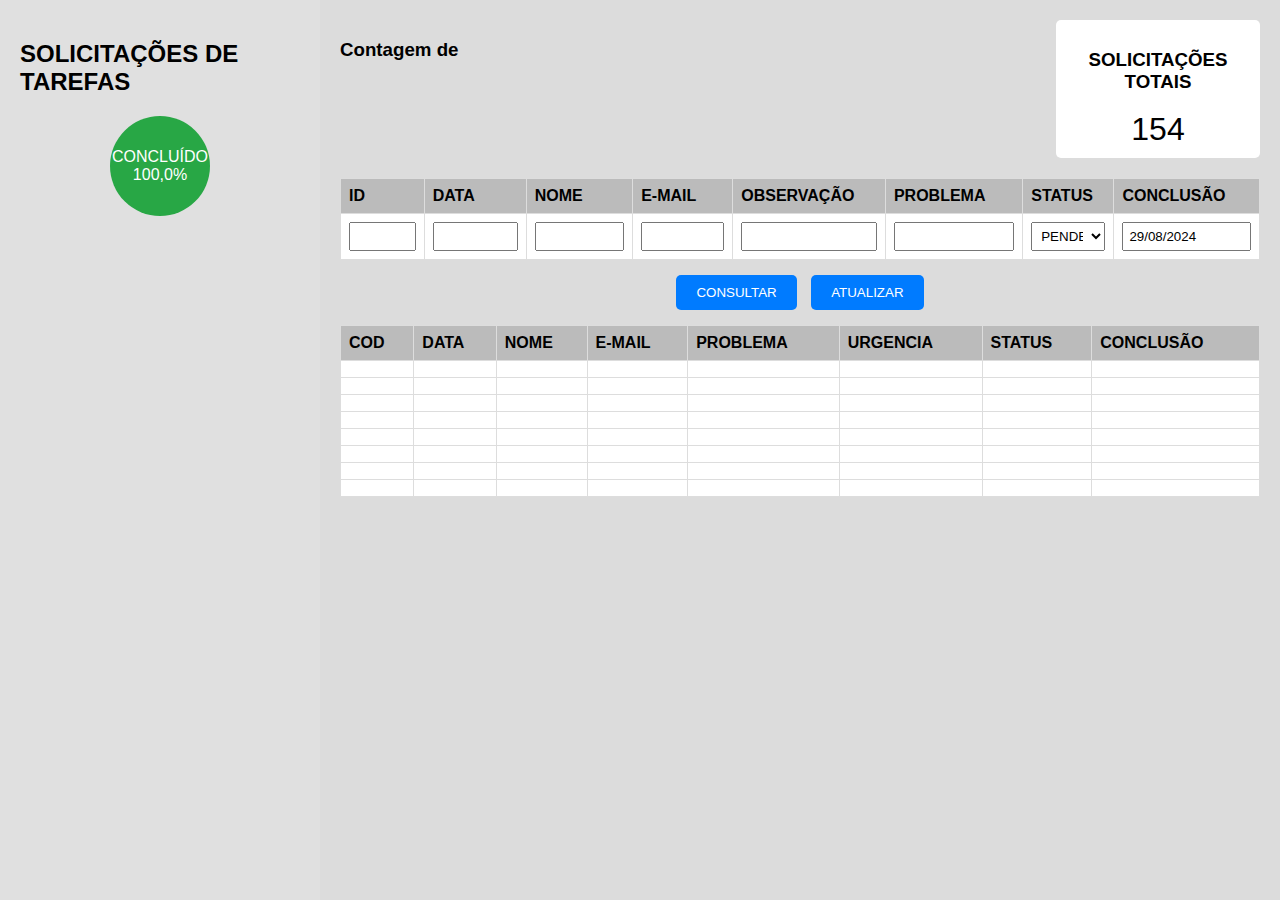
<file: index.html>
<!DOCTYPE html>
<html lang="pt-br">
<head>
    <meta charset="UTF-8">
    <meta name="viewport" content="width=device-width, initial-scale=1.0">
    <title>Painel de Controle</title>
    <link rel="stylesheet" href="CSS/styles.css">
</head>
<body>
    <div class="container">
        <div class="left-panel">
            <div class="task-status">
                <h2>SOLICITAÇÕES DE TAREFAS</h2>
                <div class="status">
                    <div class="circle green">
                        <span>CONCLUÍDO</span>
                        <span>100,0%</span>
                    </div>
                </div>
            </div>
        </div>

        <div class="right-panel">
            <div class="header">
                <div class="chart">
                    <h3>Contagem de</h3>
                    <!-- Gráfico de barras aqui -->
                </div>
                <div class="total-requests">
                    <h3>SOLICITAÇÕES TOTAIS</h3>
                    <div class="total">
                        <span>154</span>
                    </div>
                </div>
            </div>

            <div class="form-section">
                <table class="form-table">
                    <tr>
                        <th>ID</th>
                        <th>DATA</th>
                        <th>NOME</th>
                        <th>E-MAIL</th>
                        <th>OBSERVAÇÃO</th>
                        <th>PROBLEMA</th>
                        <th>STATUS</th>
                        <th>CONCLUSÃO</th>
                    </tr>
                    <tr>
                        <td><input type="text"></td>
                        <td><input type="text"></td>
                        <td><input type="text"></td>
                        <td><input type="text"></td>
                        <td><input type="text"></td>
                        <td><input type="text"></td>
                        <td>
                            <select>
                                <option>PENDENTE</option>
                                <!-- Outras opções -->
                            </select>
                        </td>
                        <td><input type="text" value="29/08/2024"></td>
                    </tr>
                </table>
                <div class="buttons">
                    <button>CONSULTAR</button>
                    <button>ATUALIZAR</button>
                </div>
            </div>

            <div class="data-section">
                <table class="data-table">
                    <tr>
                        <th>COD</th>
                        <th>DATA</th>
                        <th>NOME</th>
                        <th>E-MAIL</th>
                        <th>PROBLEMA</th>
                        <th>URGENCIA</th>
                        <th>STATUS</th>
                        <th>CONCLUSÃO</th>
                    </tr>
                    <!-- Linhas de dados adicionais -->
                    <tr>
                        <td></td>
                        <td></td>
                        <td></td>
                        <td></td>
                        <td></td>
                        <td></td>
                        <td></td>
                        <td></td>
                    <tr>
                        <td></td>
                        <td></td>
                        <td></td>
                        <td></td>
                        <td></td>
                        <td></td>
                        <td></td>
                        <td></td>
                <tr>
                        <td></td>
                        <td></td>
                        <td></td>
                        <td></td>
                        <td></td>
                        <td></td>
                        <td></td>
                       <td></td>                     
                <tr>
                        <td></td>
                        <td></td>
                        <td></td>
                        <td></td>
                        <td></td>
                        <td></td>
                        <td></td>
                        <td></td>           
                <tr>
                        <td></td>
                        <td></td>
                        <td></td>
                        <td></td>
                        <td></td>
                        <td></td>
                        <td></td>
                        <td></td>  
               <tr>
                        <td></td>
                        <td></td>
                        <td></td>
                        <td></td>
                        <td></td>
                        <td></td>
                        <td></td>
                        <td></td>  
               <tr>
                        <td></td>
                        <td></td>
                        <td></td>
                        <td></td>
                        <td></td>
                        <td></td>
                        <td></td>
                        <td></td>         
                        
                        <tr>
                            <td></td>
                            <td></td>
                            <td></td>
                            <td></td>
                            <td></td>
                            <td></td>
                            <td></td>
                            <td></td>
</file>
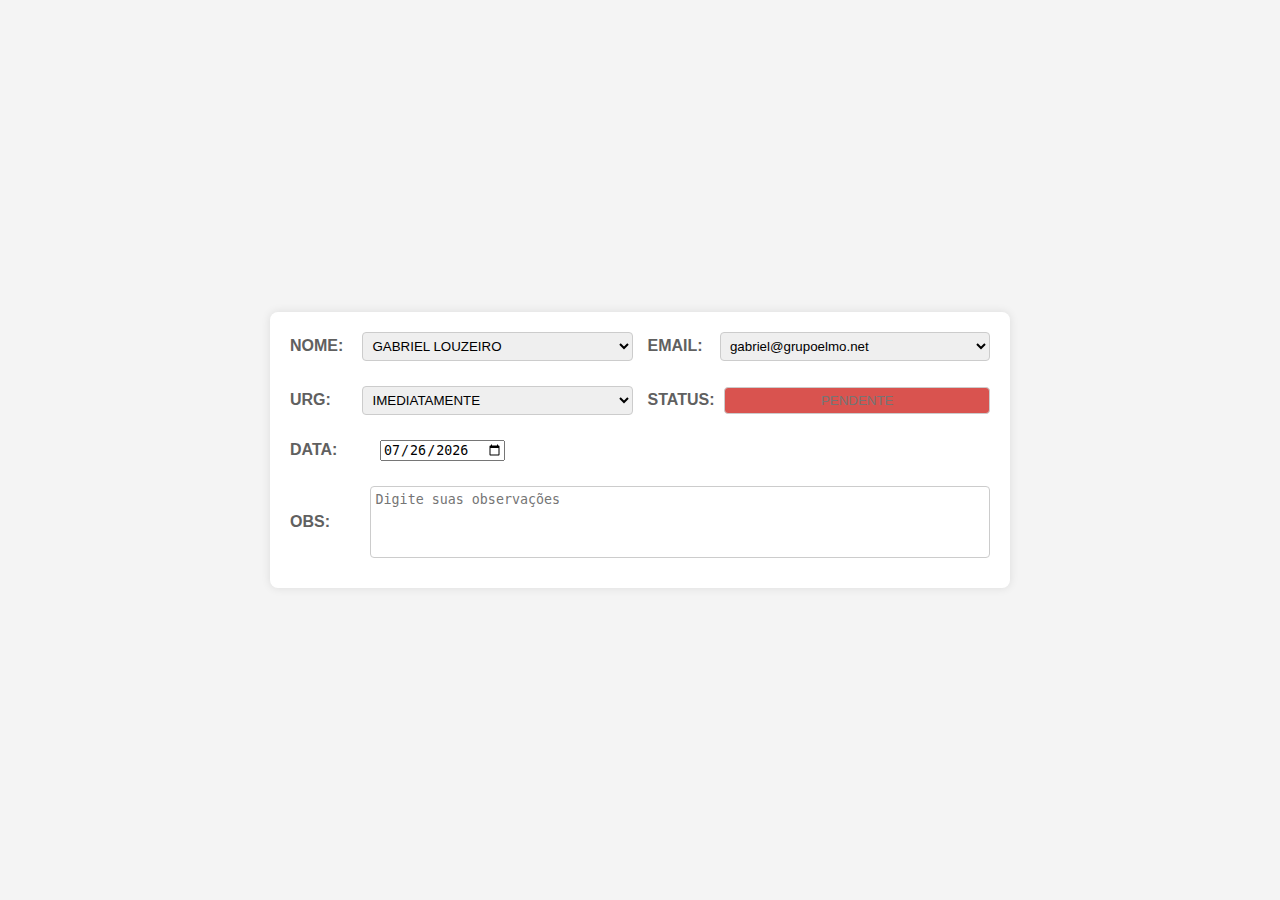
<file: suporte.html>
<!DOCTYPE html>
<html lang="pt-BR">
<head>
    <meta charset="UTF-8">
    <meta name="viewport" content="width=device-width, initial-scale=1.0">
    <title>Formulário</title>
    <link rel="stylesheet" href="CSS/suporte.css">
</head>
<body>
    <form>
        <div class="form-group">
            <label for="nome">NOME:</label>
            <select id="nome" name="nome">
        
                <option value="maria_vitoria">GABRIEL LOUZEIRO</option>
                <option value="maria_vitoria">MAURICIO MELO</option>
                
                <!-- Adicione mais opções conforme necessário -->
            </select>
        </div>
        <div class="form-group">
            <label for="email">EMAIL:</label>
            <select id="email" name="email">
            <option value="gab">gabriel@grupoelmo.net</option>
            <option value="email">mauricio@grupoelmo.net</option>
        </select>
        </div>

        <div class="form-group">
            <label for="urgencia">URG:</label>
            <select id="urgencia" name="urgencia">
                <option value="imediatamente">IMEDIATAMENTE</option>
                <option value="pode aguardar">PODE AGUARDAR</option>
                <option value="o quanto antes">O QUANTO ANTES</option>
                <!-- Adicione mais opções conforme necessário -->
            </select>
        </div>
    
        <div class="form-group">
            <label for="status">STATUS:</label>
            <input type="text" id="status" name="status" placeholder="PENDENTE" readonly>
        </div>
        <div class="form-group">
            <label for="data">DATA:</label>
            <input type="date" id="data" name="data" value="">
        </div>
        
        <script>
            document.addEventListener('DOMContentLoaded', () => {
                const dataInput = document.getElementById('data');
                const today = new Date().toISOString().split('T')[0];
                dataInput.value = today;
            });
        </script>
        
        
        <div class="form-group full-width">
            <label for="observacao">OBS:</label>
            <textarea id="observacao" name="observacao" placeholder="Digite suas observações"></textarea>
        </div>
    </form>
</body>
</html>
</file>
<file: CSS/styles.css>
body {
    font-family: Arial, sans-serif;
    margin: 0;
    padding: 0;
    background-color: #f0f0f0;
}

.container {
    display: flex;
    flex-direction: row;
    width: 100%;
    height: 100vh;
}

.left-panel {
    width: 25%;
    background-color: #e0e0e0;
    padding: 20px;
    box-sizing: border-box;
}

.right-panel {
    width: 75%;
    background-color: #dcdcdc;
    padding: 20px;
    box-sizing: border-box;
}

.header {
    display: flex;
    justify-content: space-between;
}

.chart {
    width: 70%;
}

.total-requests {
    width: 20%;
    background-color: white;
    text-align: center;
    padding: 10px;
    border-radius: 5px;
}

.total-requests .total {
    font-size: 2em;
    color: black;
}

.form-section {
    margin-top: 20px;
}

label {
    display: inline-block;
    margin-bottom: 10px;
    font-weight: bold;
}

#status-select {
    margin-left: 10px;
    padding: 5px;
    border: 1px solid #ccc;
    border-radius: 4px;
}

.form-table, .data-table {
    width: 100%;
    border-collapse: collapse;
    margin-top: 10px;
}

.form-table th, .data-table th {
    background-color: #bbbbbb;
    padding: 8px;
    text-align: left;
    border: 1px solid #ddd;
}

.form-table td, .data-table td {
    padding: 8px;
    background-color: white;
    border: 1px solid #ddd;
}

input[type="text"], select {
    width: 100%;
    padding: 5px;
    box-sizing: border-box;
}

.buttons {
    margin-top: 10px;
    text-align: center;
}

button {
    padding: 10px 20px;
    margin: 5px;
    border: none;
    border-radius: 5px;
    background-color: #007bff;
    color: white;
    cursor: pointer;
}

button:hover {
    background-color: #0056b3;
}

.status {
    display: flex;
    justify-content: center;
    align-items: center;
    margin-top: 10px;
}

.circle {
    width: 100px;
    height: 100px;
    border-radius: 50%;
    display: flex;
    flex-direction: column;
    justify-content: center;
    align-items: center;
}

.circle.green {
    background-color: #28a745;
    color: white;
}
</file>
<file: CSS/suporte.css>
body {
    font-family: Arial, sans-serif;
    background-color: #f4f4f4;
    margin: 0;
    padding: 0;
    display: flex;
    justify-content: center;
    align-items: center;
    height: 100vh;
}

form {
    background-color: #ffffff;
    padding: 20px;
    border-radius: 8px;
    box-shadow: 0px 0px 10px rgba(0, 0, 0, 0.1);
    width: 700px;
    display: grid;
    grid-template-columns: 1fr 1fr;
    gap: 15px;
}

.form-group {
    display: flex;
    align-items: center;
    margin-bottom: 10px;
}

.form-group label {
    width: 80px;
    font-weight: bold;
    color: #606060;
    margin-right: 10px;
}

.form-group input[type="email"],
.form-group input[type="number"],
.form-group input[type="text"],
.form-group select,
.form-group textarea {
    width: 100%;
    padding: 5px;
    border: 1px solid #cccccc;
    border-radius: 4px;
}

.form-group textarea {
    resize: none;
    height: 60px;
}

.form-group.full-width {
    grid-column: 1 / 3;
}

input[readonly] {
    background-color: #d9534f;
    color: #ffffff;
    text-align: center;
    border: none;
    border-radius: 4px;
}
</file>
